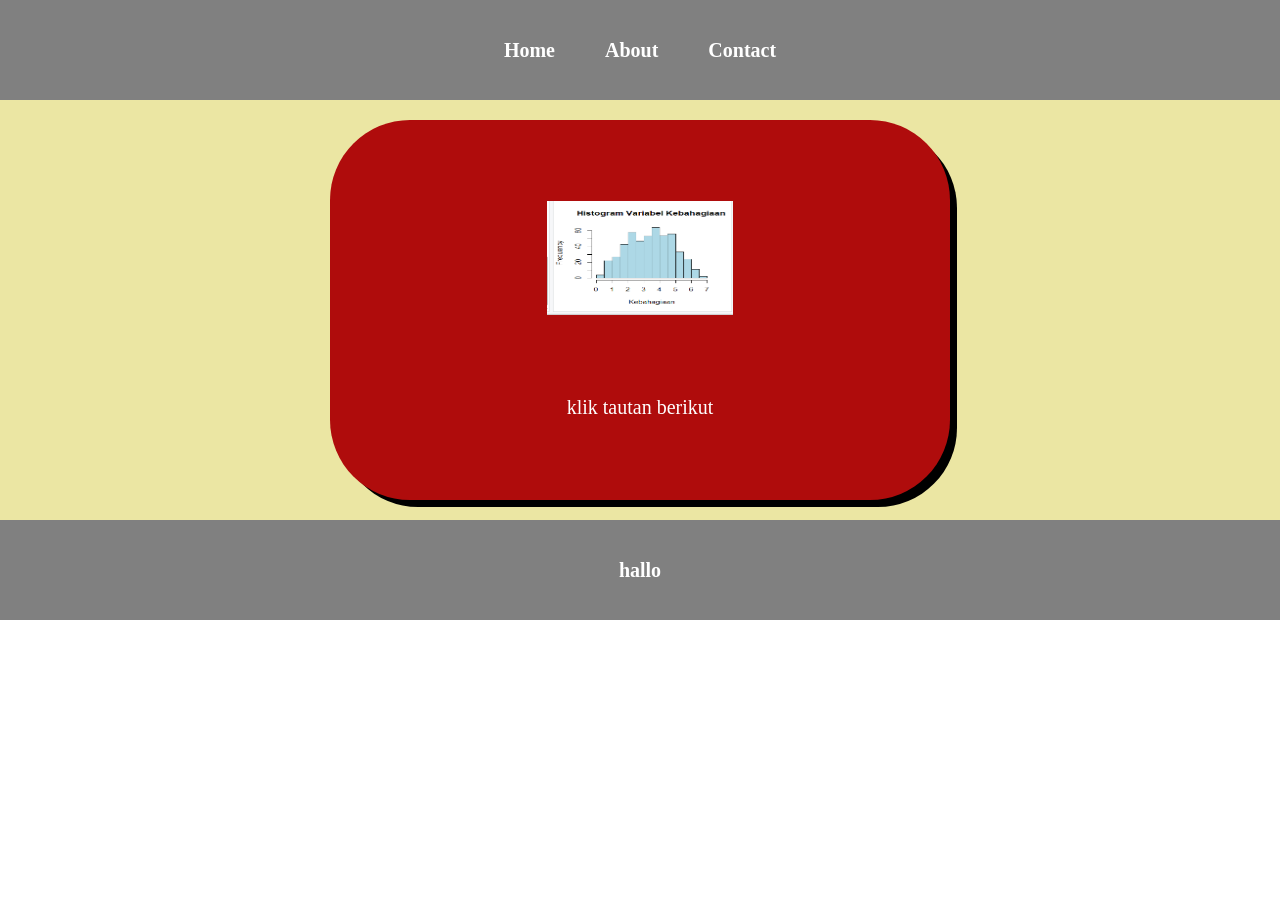
<file: index.html>
<!DOCTYPE html>
<html lang="en">
<head>
        <meta charset="UTF-8">
        <meta http-equiv="X-UA-Compatible" content="IE=edge">
        <meta name="viewport" content="width=device-width, initial-scale=1.0">
        <title>website rio</title>
        <link rel="stylesheet" href="style.css" />
</head>
    <body>
        <div class ="container">
    <!--NAVIGATION BAR-->
    <div class="navbar">
        <ul class="ul-navbar">
            <li class="li-navbar">
                <a href="index.html" class="a-navbar">Home</a>
            </li>
            <li class="li-navbar">
                <a href="about.html" class="a-navbar">About</a>
            </li>
            <li class="li-navbar">
                <a href="contact.html" class="a-navbar">Contact</a>
            </li>
        </ul>
    </div>
    <!--NAVIGATION BAR selesai-->

    <!--content 1-->
    <div class="content-1">
        <a href="https://youtube.com/deaafrizal" class="a-content-1">
            <img src="foto_1.png" class="img-content-1"/>
            <p class="p-content-1">klik tautan berikut</p>
        </a>
    </div>
    <!--content 1 selesai-->

    <!--footer-->
    <div class="footer">
        <h1 class="h1-footer">hallo</h1>
    </div>

    <!--footer end-->
</div>
    </body>
</html>
</file>
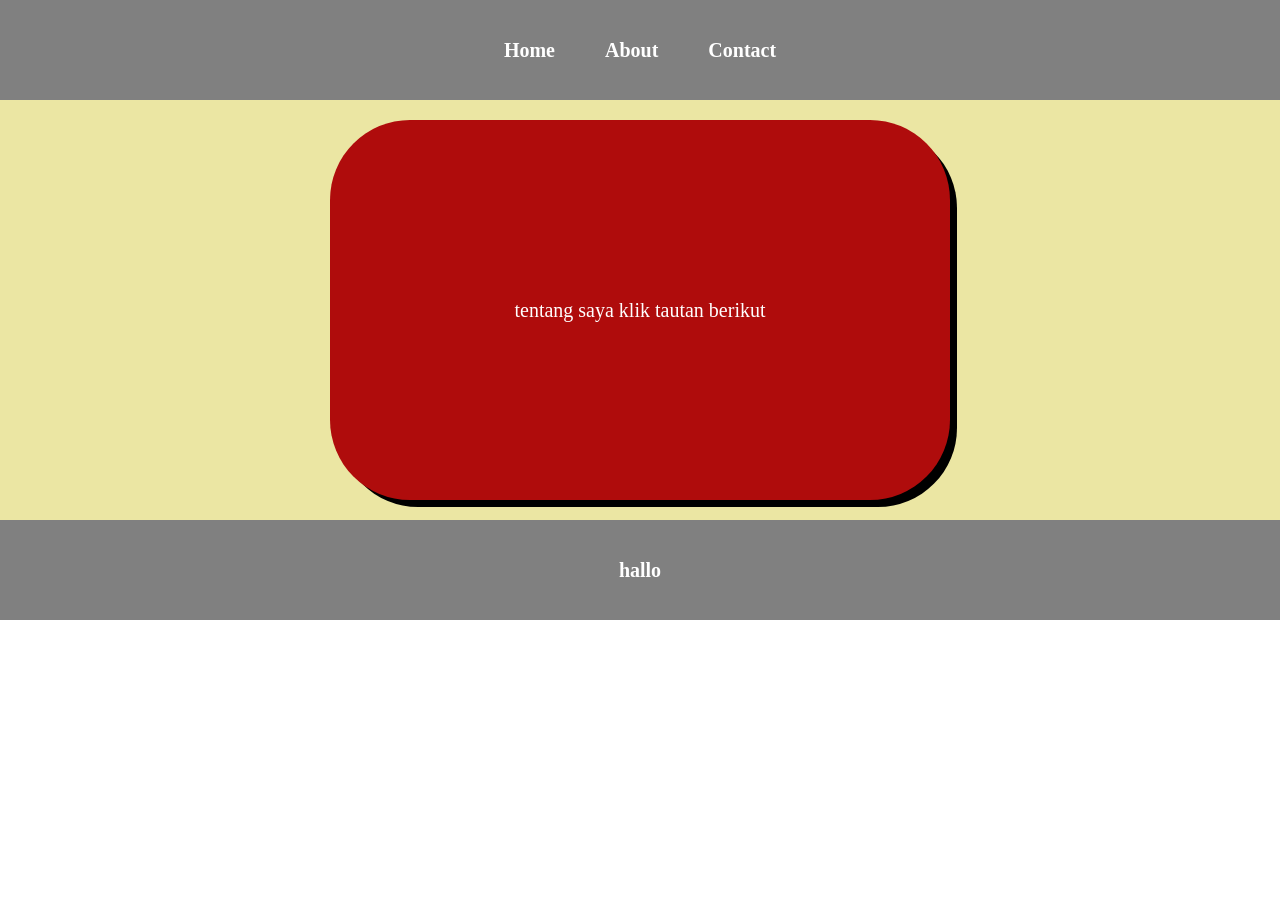
<file: about.html>
<!DOCTYPE html>
<html lang="en">
<head>
        <meta charset="UTF-8">
        <meta http-equiv="X-UA-Compatible" content="IE=edge">
        <meta name="viewport" content="width=device-width, initial-scale=1.0">
        <title>about me</title>
        <link rel="stylesheet" href="style.css" />
</head>
    <body>
        <div class ="container">
    <!--NAVIGATION BAR-->
    <div class="navbar">
        <ul class="ul-navbar">
            <li class="li-navbar">
                <a href="index.html" class="a-navbar">Home</a>
            </li>
            <li class="li-navbar">
                <a href="about.html" class="a-navbar">About</a>
            </li>
            <li class="li-navbar">
                <a href="contact.html" class="a-navbar">Contact</a>
            </li>
        </ul>
    </div>
    <!--NAVIGATION BAR selesai-->

    <!--content 1-->
    <div class="content-1">
        <a href="https://youtube.com/deaafrizal" class="a-content-1">
            <p class="p-content-1">tentang saya klik tautan berikut</p>
        </a>
    </div>
    <!--content 1 selesai-->

    <!--footer-->
    <div class="footer">
        <h1 class="h1-footer">hallo</h1>
    </div>

    <!--footer end-->
</div>
    </body>
</html>
</file>
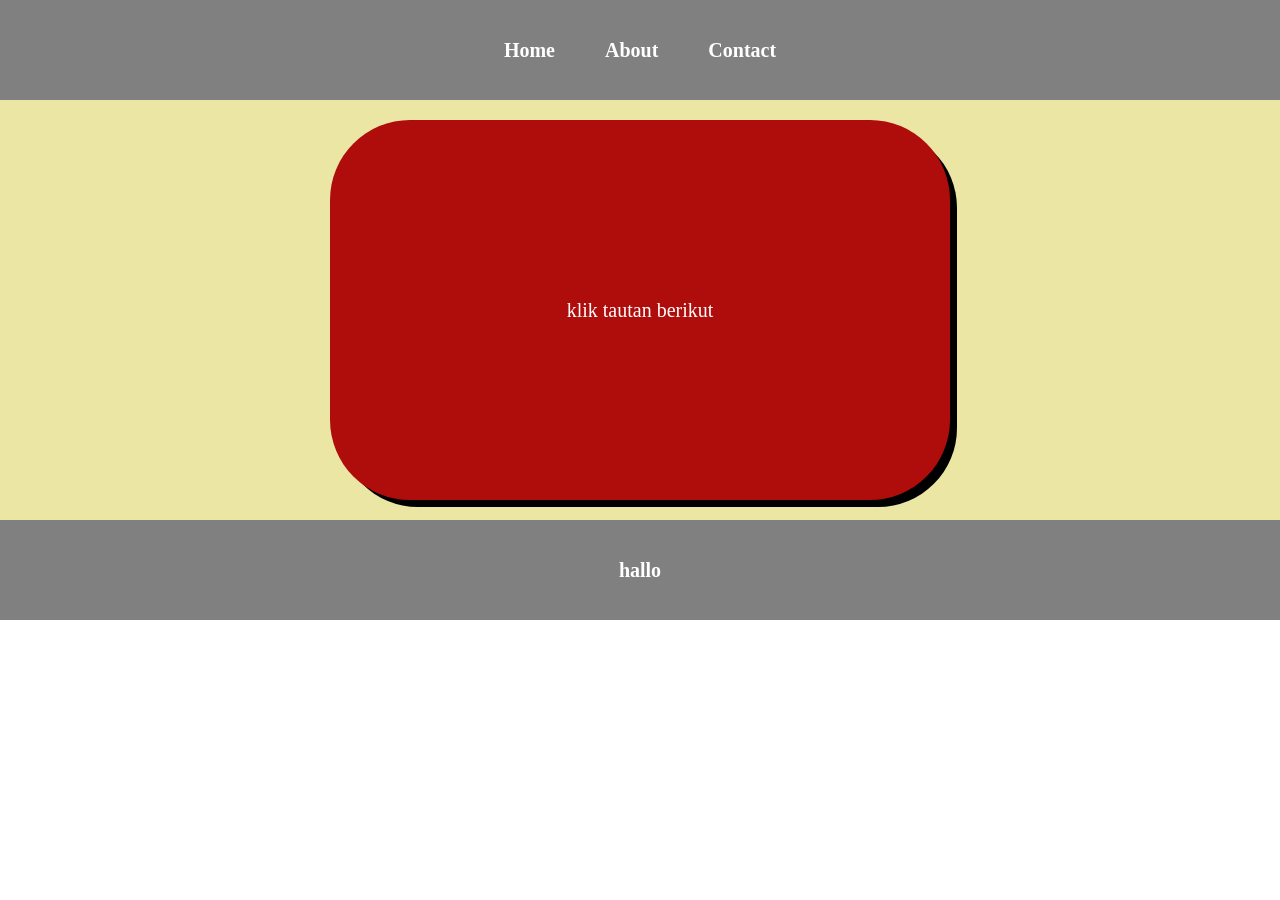
<file: contact.html>
<!DOCTYPE html>
<html lang="en">
<head>
        <meta charset="UTF-8">
        <meta http-equiv="X-UA-Compatible" content="IE=edge">
        <meta name="viewport" content="width=device-width, initial-scale=1.0">
        <title>contact me</title>
        <link rel="stylesheet" href="style.css" />
</head>
    <body>
        <div class ="container">
    <!--NAVIGATION BAR-->
    <div class="navbar">
        <ul class="ul-navbar">
            <li class="li-navbar">
                <a href="index.html" class="a-navbar">Home</a>
            </li>
            <li class="li-navbar">
                <a href="about.html" class="a-navbar">About</a>
            </li>
            <li class="li-navbar">
                <a href="contact.html" class="a-navbar">Contact</a>
            </li>
        </ul>
    </div>
    <!--NAVIGATION BAR selesai-->

    <!--content 1-->
    <div class="content-1">
        <a href="https://youtube.com/deaafrizal" class="a-content-1">

            <p class="p-content-1">klik tautan berikut</p>
        </a>
    </div>
    <!--content 1 selesai-->

    <!--footer-->
    <div class="footer">
        <h1 class="h1-footer">hallo</h1>
    </div>

    <!--footer end-->
</div>
    </body>
</html>
</file>
<file: style.css>
*,
html {
    margin: 0;
    padding: 0;
}
.container {
    height: 100vh;
}

.navbar {
    background-color: grey;
    width: 100%;
    height: 100px;
}
.ul-navbar {
    display: flex;
    height: 100px;
    justify-content: center;
    align-items: center;

}
.li-navbar {
    list-style-type: none;
    padding: 20px;
   margin: 5px;
   font-size: 20px;
   font-weight: bold;
}
.li-navbar:hover {
   background-color: lightblue;
   transition: .5s ease-in-out;
   transition-delay: .2s;
   border-radius: 10px;
}
.a-navbar {
   color: white;
   text-decoration: none;
}
.content-1 {
    background-color: rgb(235, 230, 163);
    display: flex;
    justify-content: center;
    align-items: center;
    
}
.a-content-1 {
    background-color: rgb(175, 12, 12);
    text-decoration: none;
    font-size: 20px;
   width: 620px;
   height: 380px;
   display: flex;
   flex-direction: column;
    justify-content: space-evenly;
    align-items: center;
    margin: 20px;
    border-radius: 80px;
    -webkit-box-shadow: 8px 8px 0px -1px #000000; 
box-shadow: 8px 8px 0px -1px #000000;
}
.img-content-1 {
width: 30%;
height: 30%;
}
.p-content-1 {
    color: white;
    font-size: 20px;
}
.footer {
    background-color: grey;
   display: flex;
   justify-content: center;
   align-items: center;
   height: 100px;
}
.h1-footer {
    font-size: 20px;
    color: white;
}
</file>
